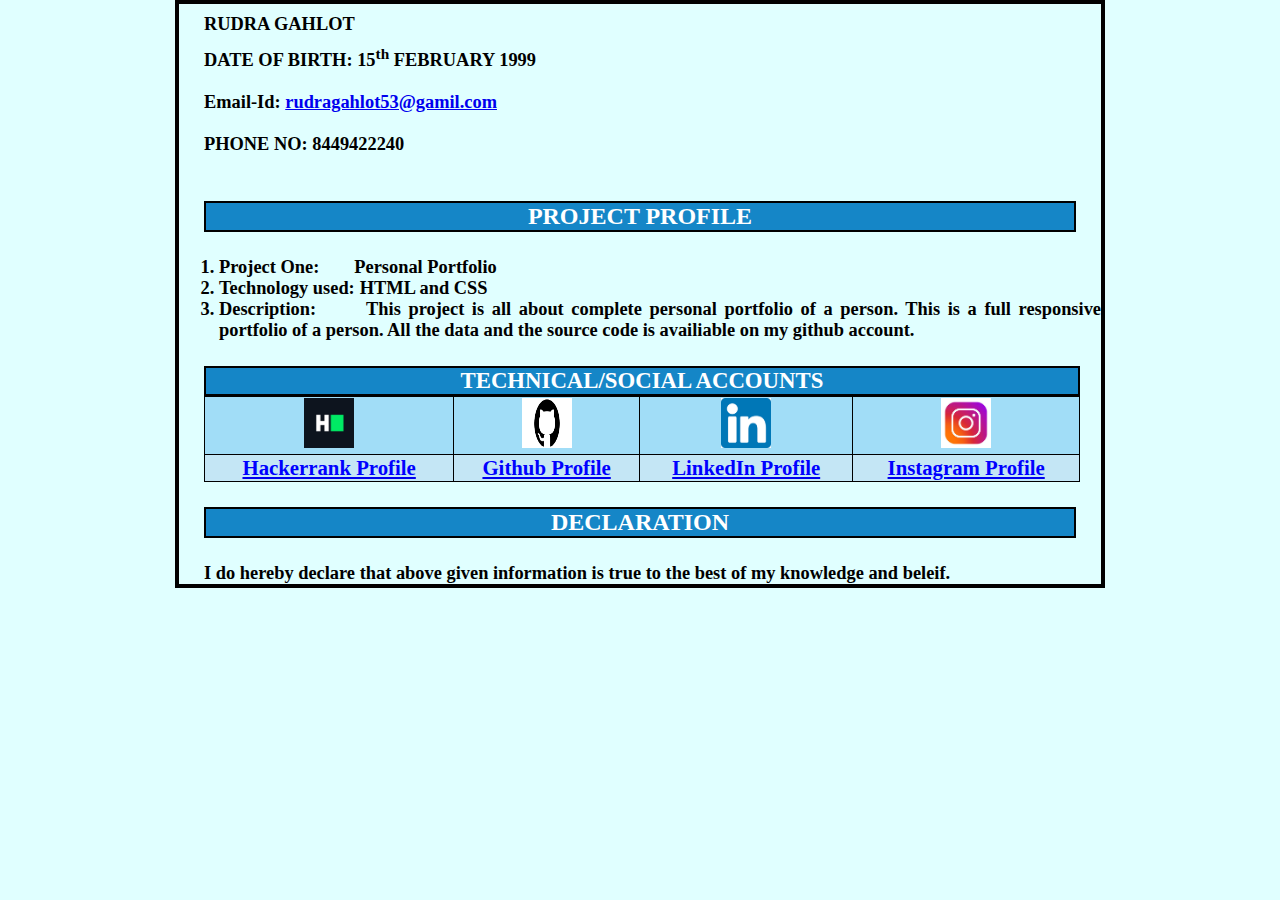
<file: Resume/index.html>
<!doctype html>
<html>
<head>
<style>
body
{
margin: 0px 175px 0px 175px;
text-align:justify;
font-family:constantia;
}
h1
{
color:blue;
text-align:center;
}
table, th, td 
{
border:1px solid black;
border-collapse: collapse;
font-size:114%;
}  
#t01 tr:nth-child(even)
 {
  background-color: #c4e6f5;
 }
#t01 tr:nth-child(odd) 
{
 background-color: #e3f3fa;
 
}
#t01 th  
{
  background-color:#a1ddf7;
  color: white;
}

span
{
color:brown;
}
</style>
 <meta name="viewport" content="width=device-width, initial-scale=1.0">
<title>Resume: Rudra Gahlot</title>
</head>
<body style="border:4px solid black; background-color:#e0ffff">

<p style="margin:10px 25px 0px 25px; font-size:115%;"><b>RUDRA GAHLOT</b></p>
<p style="font-family:times new roman; margin:10px 25px 0px 25px; font-size:115%;"><b>DATE OF BIRTH: 15<sup>th</sup> FEBRUARY 1999</b><br><br>
<b>Email-Id: <a href="mailto:rudragahlot53@gmail.com">rudragahlot53@gamil.com<b></a><br>
<br><b>PHONE NO: 8449422240</b><br><br>
<!---<b>LANGUAGES KNOWN: ENGLISH AND HINDI</B><BR><BR>
</p>
<h2 style="border:2px solid black; margin:25px; text-align:center; background-color:#1586c7; color:white">CAREER OBJECTIVE</H2>
<p style="margin:0px 35px 0px 35px; font-size:115%;">Seeking a challenging and rewarding opportunity with an organization of repute which recognizes my true potential and effectively utilizes/nurtures my excellent analytical and technical skills in IT industry.</p>
<h2 style="border:2px solid black; margin:25px; text-align:center; background-color:#1586c7; color:white">PROFILE</h2>
<ul style="list-style-type:disc; font-size:115%;">
<li>Skilled in programming languages and using them for software developing.</li>
<li>Proficient in maintaining the existing program with implementation of new techniques.</li>
<li>Skilled in leading the team from the front.</li>
<li>Remarkable ability in executing the plan with precision.</li>
</ul>
<h2 style="border:2px solid black; margin:25px; text-align:center; background-color:#1586c7; color:white">IT SKILLS</h2>
<ul style="font-size:115%;">
<li> Programming:<span style="margin:0px 50px 0px 50px; color:black;">C, C++, JAVA</span></LI>
<li>Concepts:<span style="margin:0px 90px 0px 90px; color:black;">Oops, Data Structures(Arrays, Structures) using c++</span></li>
<li>Web Development:<span style="margin:0px 15px 0px 15px; color:black;">HTML, CSS, Javascript</span></LI>
<li>Operating System:<span style="margin:0px 15px 0px 15px; color:black;">Windows xp/7/10</li>
<li>Application:<span style="margin:0px 70px 0px 70px; color:black;">MS office, Text Editor, Web Browser</span></li>
</ul>
<h2 style="border:2px solid black; margin:25px; text-align:center; background-color:#1586c7; color:white">PERSONAL QUALITIES</h2>
<ul style="list-style-type:dsic; font-size:115%;">
<li>Smart Worker.</li>
<li>Adaptability, Knowledge and Focus on work.</li>
<li>Good communication skills in written and verbal both.</li>
<li>Keep myself calm in pressure situation.</li>
</ul>
<table id="t01"; style="width:95%; text-align:center; margin:25px">
<caption style="border:2px solid black; font-size:125%; background-color:#1586c7; color:white">EDUCATIONAL QUALIFICATIONS</CAPTION>
<tr>
<th style="color:#b51c19;">COURSE</th>
<th style="color:#b51c19;">UNIVERSITY/BOARD</th>
<th style="color:#b51c19;">YEAR OF PASSING</th>
<th style="color:#b51c19;">PERCENTAGE</th>
</tr>
<tr>
<td>BCA</td>
<td>CHAUDHARY CHARAN SINGH UNIVERSITY</td>
<td>2020</td>
<td>68.9%</td>
</tr>
<tr>
<td>INTERMEDIATE</td>
<td>C.B.S.E. BOARD</td>
<td>2017</td>
<td>79.2%</td>
</tr>
<tr>
<td>HIGHSCHOOL</td>
<td>C.B.S.E. BOARD</td>
<td>2015</td>
<td>83.6%</td>
</tr>
</table>
<!--------->
<h2 style="border:2px solid black; margin:25px; text-align:center; background-color:#1586c7; color:white">PROJECT PROFILE</h2>
<ul style="list-style-type:dsic; font-size:115%;">
<li>Project One:<span style="margin:0px 35px 0px 35px; color:black">Personal Portfolio</span></li>
<li>Technology used:<span style="margin:0px 5px 0px 5px; color:black">HTML and CSS</span></li>
<!---<li>Team Size:<span style="margin:0px 65px 0px 65px; color:black">4 Members</span></li> 
<li>Responsibility:<span style="margin:0px 25px 0px 25px; color:black">Designing and Analysis</span></li> --->
<li>Description:<span style="margin:0px 50px 0px 50px; color:black">This project is all about complete personal portfolio of a person. This is a full responsive portfolio of a person. All the data and the source code is availiable on my github account.</span></li>
</ul>

<!----------<h2 style="border:2px solid black; margin:25px; text-align:center; background-color:#1586c7; color:white">EXTRA CURRICULAR ACTIVITES</h2>
<ul style="font-size:115%;">
<li>Listening Music.</li>
<li>Playing Cricket, Football and Chess.</li>
<li>Travelling and Touring.</li>
 <li>Motivating Others.</li>
</ul> ---->
<table id="t01"; style="width:95%; text-align:center; margin:25px">
<caption style="border:2px solid black; background-color:#1586c7; font-size:125%; color:white">TECHNICAL/SOCIAL ACCOUNTS</CAPTION>
<tr>
<th><img src="hackerrank.png" alt="Hackerrank Icon" width="50" height="50"></th>
<th><img src="github_icon.png" alt="Github Icon" width="50" height="50"></th>
<th><img src="linked_in.png" alt="LinkedIn Icon" width="50" height="50"></th>
<th><img src="instagram.png" alt="Instagram Icon" width="50" height="50"></th>
</tr>
<tr>
<td><a href="https://www.hackerrank.com/rudragahlot53"><span style="color:blue;">Hackerrank Profile</span></a>
<td><a href="https://https://github.com/RudraGahlot"><span style="color:blue;">Github Profile</span></a>
<td><a href="https://www.linkedin.com/in/rudra-gahlot-0997221b9/"><span style="color:blue;">LinkedIn Profile</span></a>
<td><a href="https://www.instagram.com/rudraxgahlot/"><span style="color:blue;">Instagram Profile</span></a>
</tr>
</table>

<!-----<h2 style="border:2px solid black; margin:25px; text-align:center; background-color:#1586c7; color:white">PERSONAL PROFILE</h2>
<p style="margin:10px 25px 0px 25px; font-size:115%;"><b>Name:<span style="margin:0px 80px 0px 80px; color:black"> Rudra Gahlot</b><br>
<b>Father's Name: <span style="margin:0px 10px 0px 10px; color:black">Manoj Kumar Gahlot<br>
Mother's Name:<span style="margin:0px 5px 0px 5px; color:black"> Sapna Gahlot<br>
Nationality:<span style="margin:0px 35px 0px 35px; color:black"> Indian<br>
Date of Birth:<span style="margin:0px 20px 0px 20px; color:black"> 15<sup>th</sup> February 1999<br></b></p>----->
<h2 style="border:2px solid black; margin:25px; text-align:center; background-color:#1586c7; color:white">DECLARATION</h2>
<p style="margin:10px 25px 0px 25px; font-size:115%;"><b>I do hereby declare that above given information is true to the best of my knowledge and beleif.</b></p>
</body>
</html>
</file>
